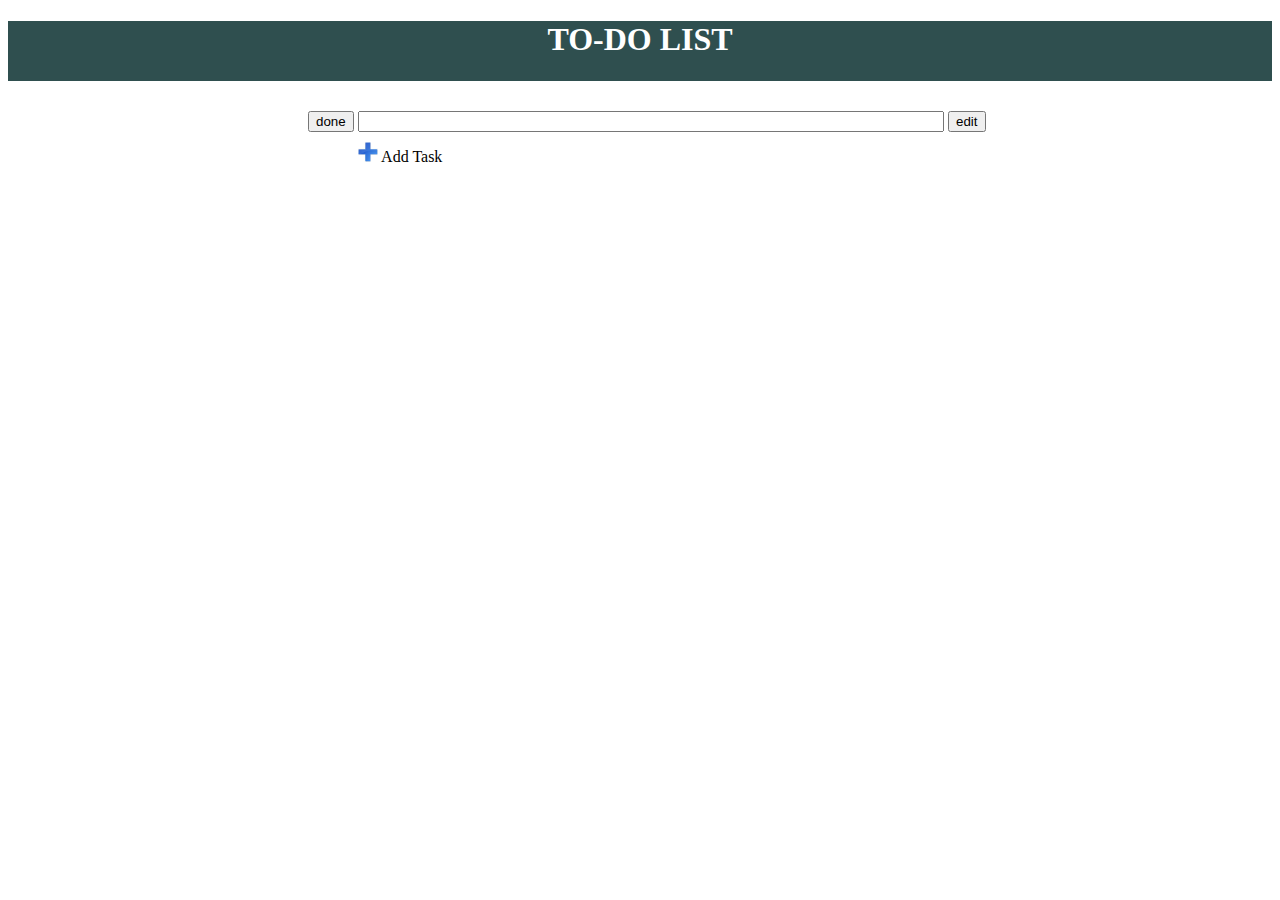
<file: templates/list.html>
<!DOCTYPE html>
<html>

<head lang="en">
    <meta charset="UTF-8">
    <title>Todolist</title>
    <link rel="stylesheet" href="../styles/style.css">
</head>
<body>
    <div class="title-todo-list">
        <h1>TO-DO LIST</h1>
    </div>

    <form class="edit-task-form">
        <button>done</button>
        <input type="text" name="task" class="task-todo-list"/>
        <button>edit</button>
    </form>

    <img src="../images/add-task.jpg" width="20" height="20" class="add-task"> Add Task
</body>
</html>
</file>
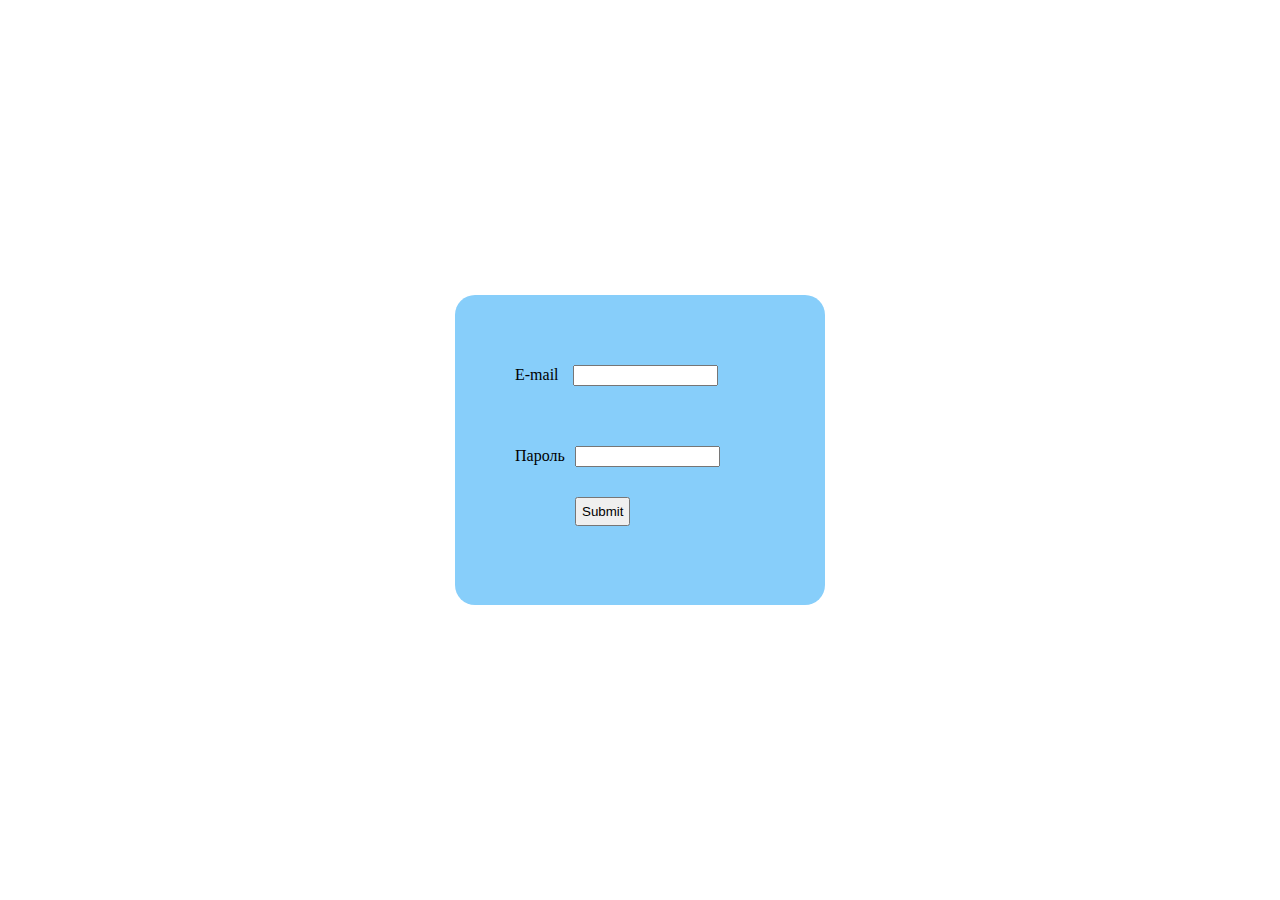
<file: templates/login.html>
<!DOCTYPE html>
<html>

 <head lang="en">
    <meta charset="UTF-8">
    <title>Login</title>
    <link rel="stylesheet" href="../styles/style.css">
 </head>

 <body>
    <form class="login">
        <label>
            E-mail <input type= "text" class="login-field" name= "login" size="15">
        </label>
        <label>
            Пароль<input class="login-field" type="password" name="password" size="15">
        </label>
        <label>
               <input type="submit" class="login-button">
        </label>
    </form>
 </body>

</html>
</file>
<file: styles/style.css>
.login {
  width: 250px;
  height: 250px;
  position: absolute;
  top: 0;
  right: 0;
  bottom: 0;
  left: 0;
  margin: auto;
  border-radius: 20px;
  padding: 40px 60px 20px;
  background-color: #87cefa;
}
.login .login-field {
  margin: 30px 10px;
}
.login .login-button {
  padding: 5px 5px;
  margin-left: 60px;
}
.title-todo-list {
  background-color: #2f4f4f;
  height: 60px;
  color: #ffffff;
  text-align: center;
}
.edit-task-form {
  margin-left: 300px;
  margin-top: 30px;
}
.edit-task-form .task-todo-list {
  width: 60%;
}
.add-task {
  margin-left: 350px;
  margin-top: 10px;
}
</file>
